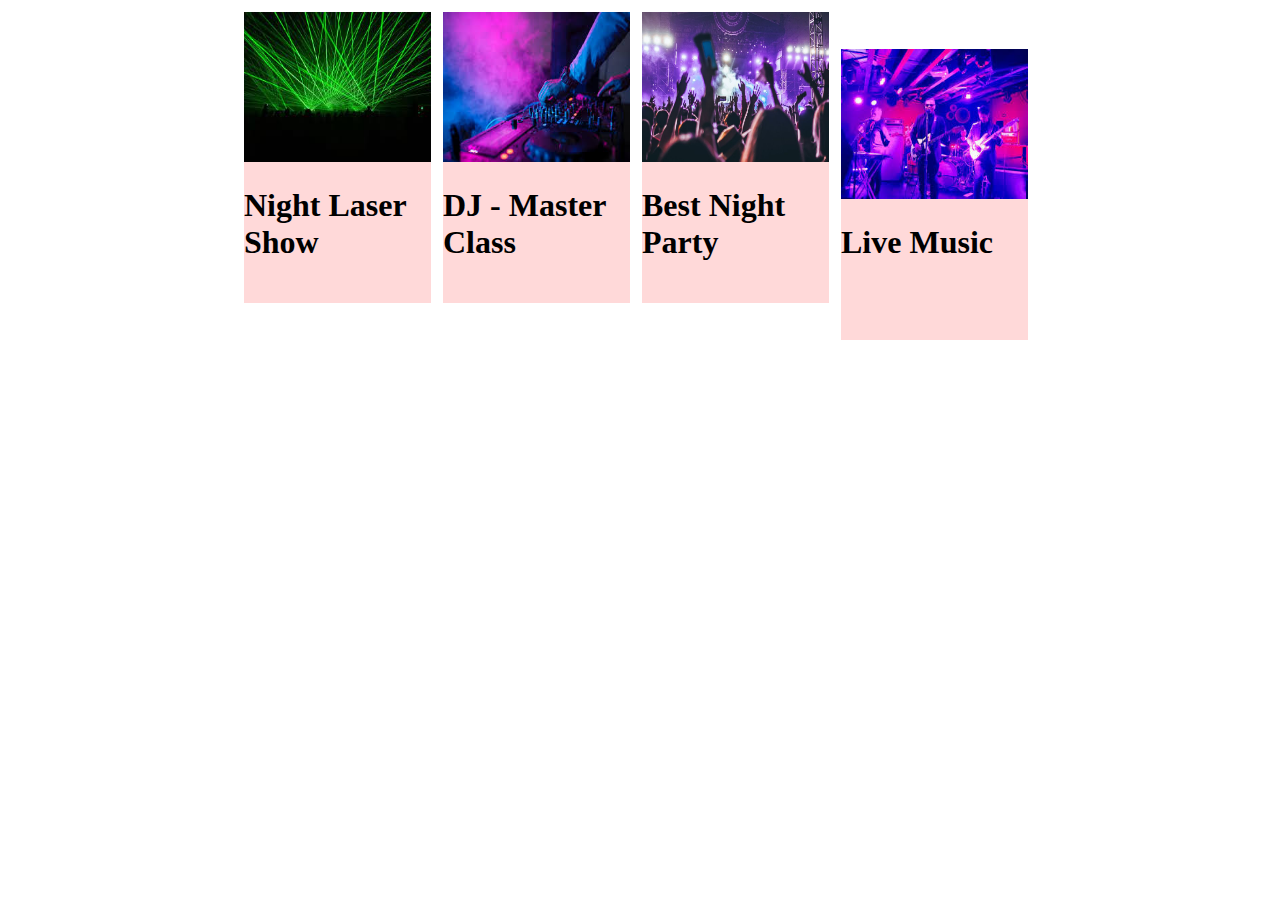
<file: index.html>
<!DOCTYPE html>
<html lang="en">
<head>
    <meta charset="UTF-8">
    <meta http-equiv="X-UA-Compatible" content="IE=edge">
    <meta name="viewport" content="width=device-width, initial-scale=1.0">
    <link rel="stylesheet" href="CSSBoxModel/style.css">
    <title>CSSBoxModel</title>
</head>
<body>
    <section class="ad-section"> 
        <div class="ad-container">
            <div class="ad-box">
                <img class="first-img" src="CSSBoxModel\images\laser-show.jfif" >
                <h1>Night Laser Show</h1>
            </div>
            <div class="ad-box">
                <img class="second-img" src="CSSBoxModel\images\dj.jfif" >
                <h1>DJ - Master Class</h1>
            </div>
            <div class="ad-box">
                <img class="third-img" src="CSSBoxModel\images\night-party.jpeg" >
                <h1>Best Night Party</h1>
            </div>
            <div class="ad-box">
                <img class="fourth-img" src="CSSBoxModel\images\live-music.jfif" >
                <h1>Live Music</h1>
            </div>
        </div>
    </section>
</body>
</html>
</file>
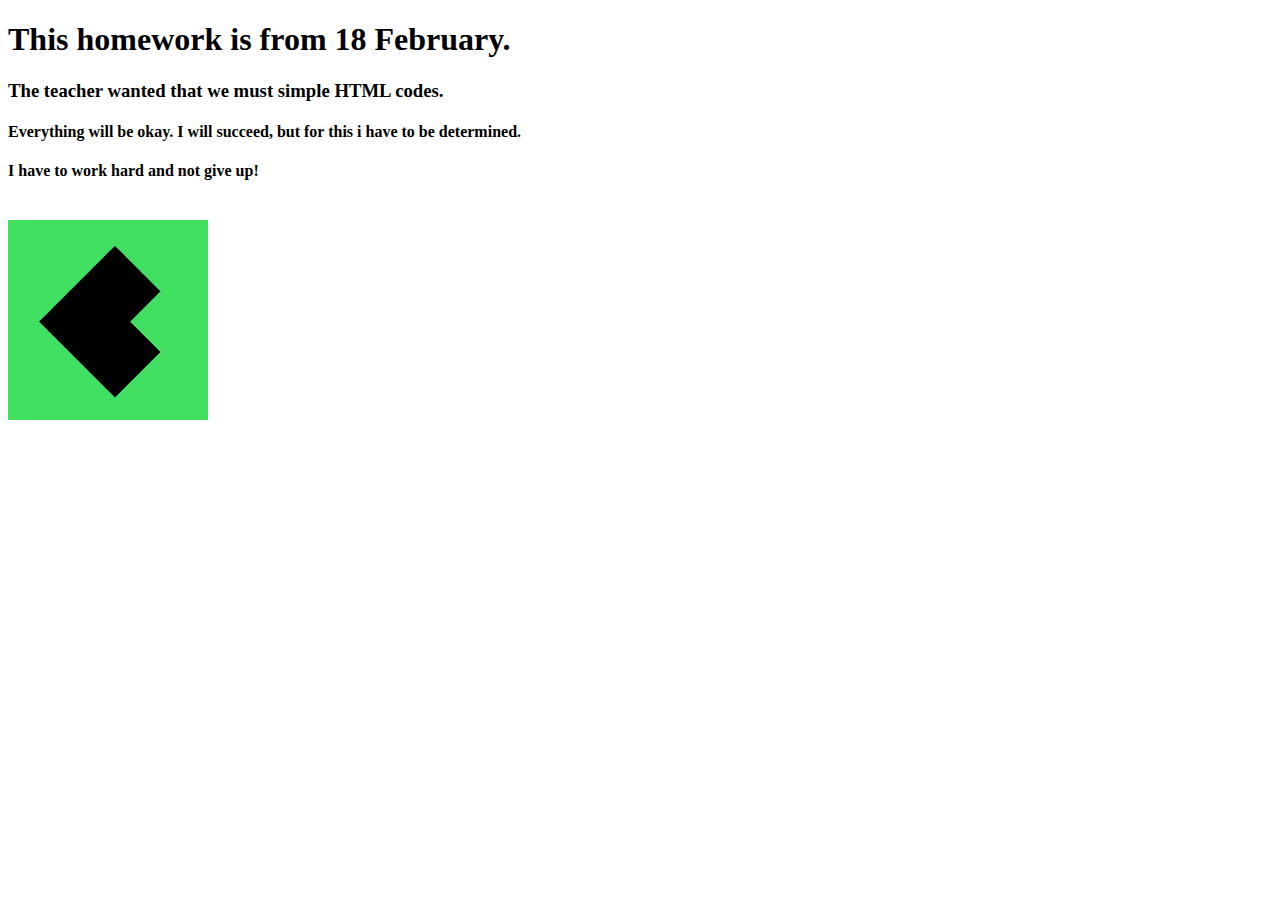
<file: FirstHTMLTry/index.html>
<!DOCTYPE html>
<html lang="en">
<head>
    <meta charset="UTF-8">
    <meta http-equiv="X-UA-Compatible" content="IE=edge">
    <meta name="viewport" content="width=device-width, initial-scale=1.0">
    <title>Homework</title>
</head>
<body>
       
        <!-- I started doing my homework left unfinished. -->
        <h1>This homework is from 18 February.</h1>
        <h3>The teacher wanted that we must simple HTML codes.</h3>
        <h4>Everything will be okay. I will succeed, but for this i have to be determined.</h4>
        <h4>I have to work hard and not give up!</h4>
        <br>
        <img src="images/icon.jpg" width="200px" height="200px">
</body>
</html>
</file>
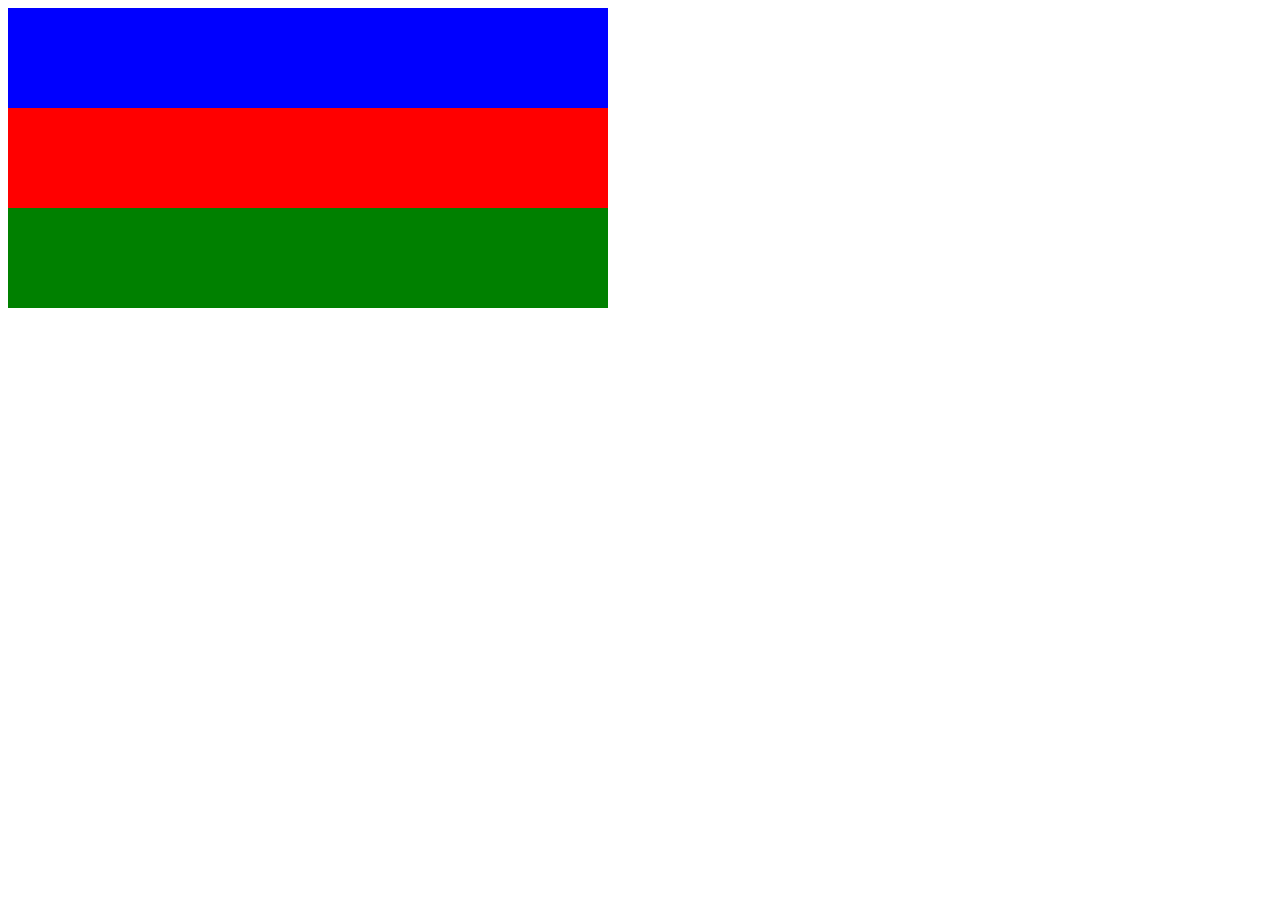
<file: Flag/index.html>
<!DOCTYPE html>
<html lang="en">
<head>
    <meta charset="UTF-8">
    <meta http-equiv="X-UA-Compatible" content="IE=edge">
    <meta name="viewport" content="width=device-width, initial-scale=1.0">
    <style>
        div{
            width: 600px;
            height: 100px;
            background-color: red;
            border-top: 100px solid blue;
            border-bottom: 100px solid green;
        }
    </style>
    <title>Flag homework</title>
</head>
<body>
     <!-- The homework of 24 February -->
    <div>
    </div>
</body>
</html>
</file>
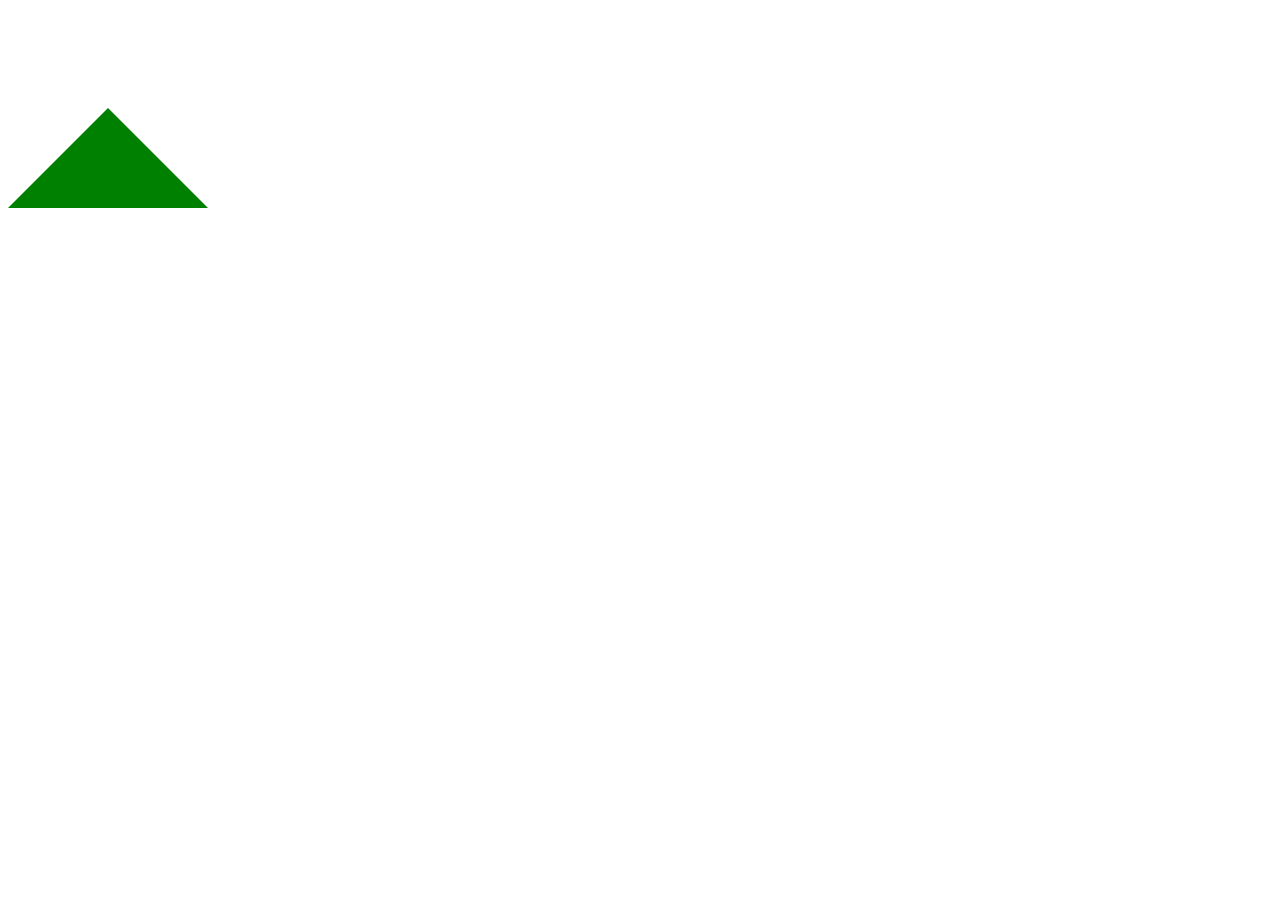
<file: Flag/triangle.html>
<!DOCTYPE html>
<html lang="en">
<head>
    <meta charset="UTF-8">
    <meta http-equiv="X-UA-Compatible" content="IE=edge">
    <meta name="viewport" content="width=device-width, initial-scale=1.0">
    <style>
        div{
            width: 0px;
            height: 0px;
            background-color: white;
            border-top: 100px solid transparent;
            border-bottom: 100px solid green;
            border-left: 100px solid transparent;
            border-right: 100px solid transparent
        }
    </style>
    <title>Triangle</title>
</head>
<body>
    <div></div>
</body>
</html>
</file>
<file: CSSBoxModel/style.css>
.ad-section
.ad-container{
    
    width: 800px;
    margin: 0px auto;
    height: 300px;
}
.ad-box{

    background-color: #ffd9d9;
    display: inline-block;
    height: 291px;
    width: 187px;
    margin: 4px;
}

.first-img{
    height: 150px;
    width: 187px;
}
.second-img{
    height: 150px;
    width: 187px
}
.third-img{
    height: 150px;
    width: 187px
}
.fourth-img{
    height: 150px;
    width: 187px
}
</file>
